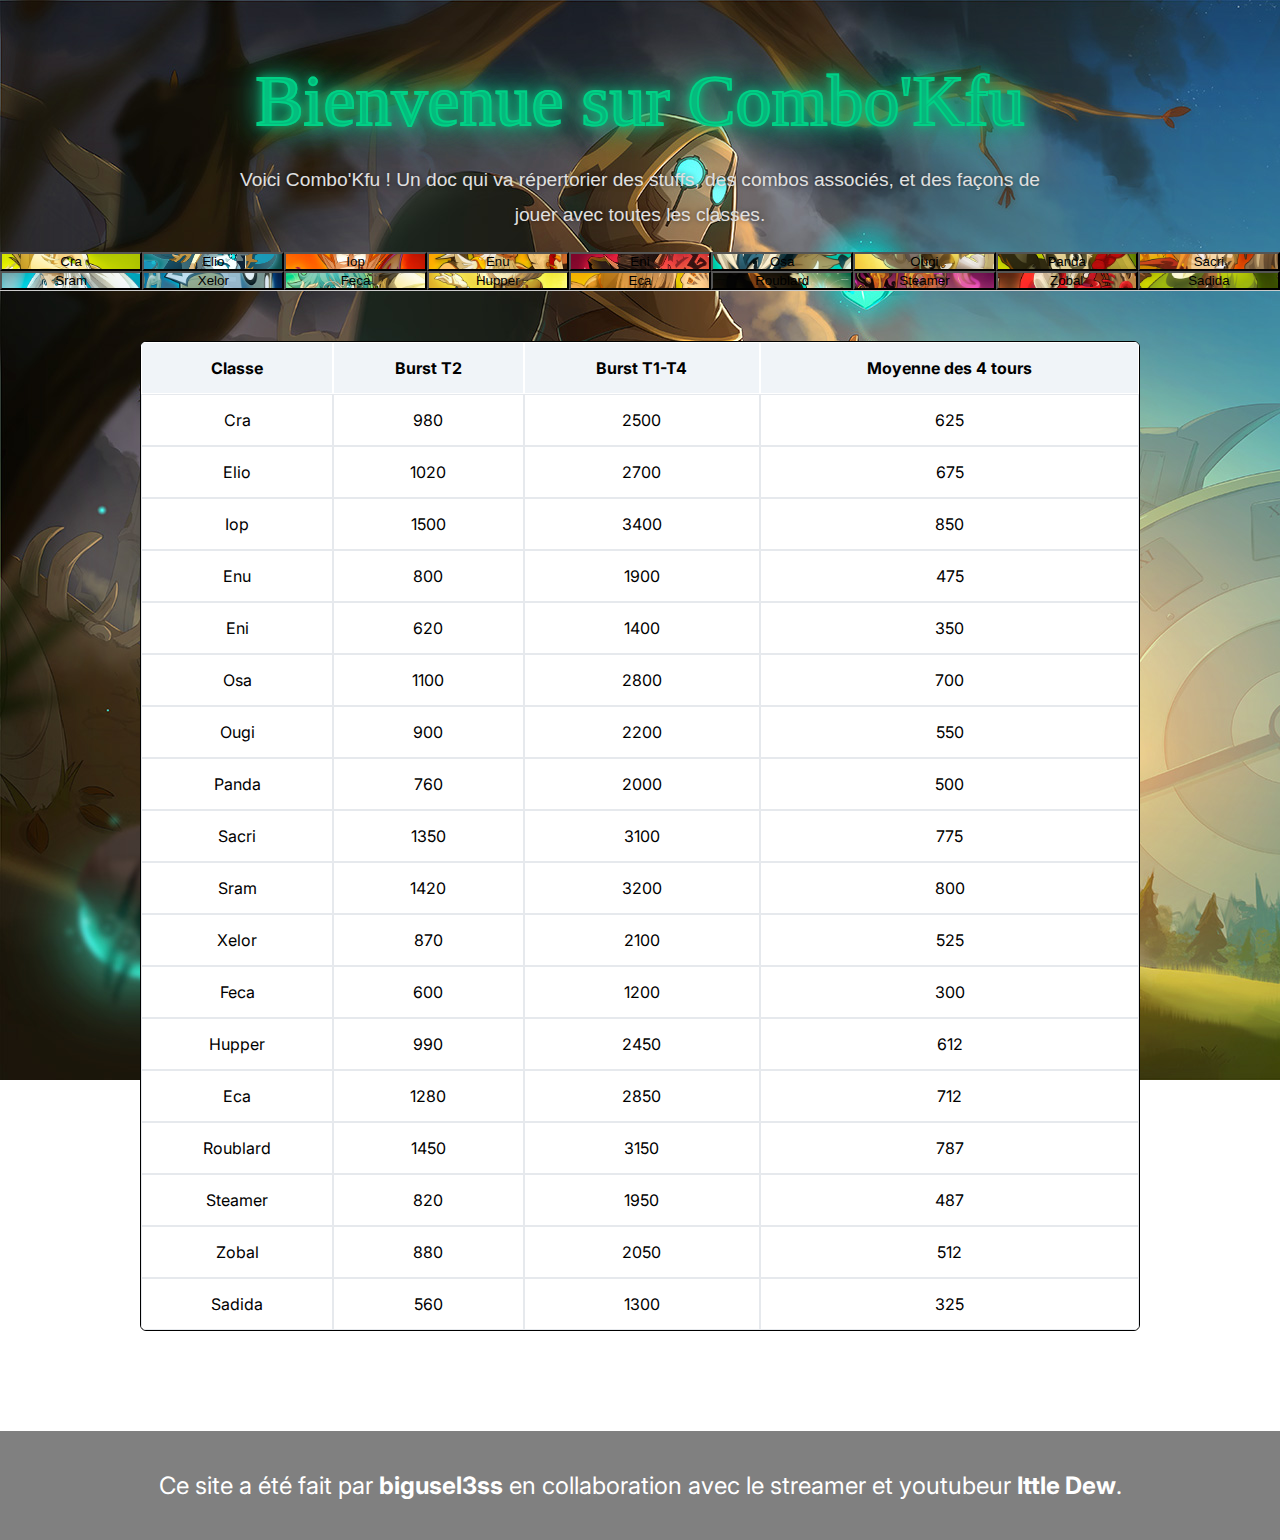
<file: frontend/accueil.html>
<!DOCTYPE html>
<html lang="fr">
<head>
  <meta charset="UTF-8">
  <title>Combo'Kfu - Accueil</title>
  <link href="https://fonts.googleapis.com/css2?family=Inter:wght@400;600&display=swap" rel="stylesheet">
  <link rel="stylesheet" href="../backend/accueil.css">
</head>
<body>

<header>
  <h1>Bienvenue sur Combo'Kfu</h1>
  <p class="intro">
    Voici Combo'Kfu ! Un doc qui va répertorier des stuffs, des combos associés, et des façons de jouer avec toutes les classes.
  </p>
</header>

<main>

  <section class="menu">
    <div class="grid-classes">
      <button class="classe cra">Cra</button>
      <button class="classe elio">Elio</button>
      <button class="classe iop">Iop</button>
      <button class="classe enu">Enu</button>
      <button class="classe eni">Eni</button>
      <button class="classe osa">Osa</button>
      <button class="classe ougi">Ougi</button>
      <button class="classe panda">Panda</button>
      <button class="classe sacri">Sacri</button>
      <button class="classe sram">Sram</button>
      <button class="classe xelor">Xelor</button>
      <button class="classe feca">Feca</button>
      <button class="classe hupper">Hupper</button>
      <button class="classe eca">Eca</button>
      <button class="classe roublard">Roublard</button>
      <button class="classe steamer">Steamer</button>
      <button class="classe zobal">Zobal</button>
      <button class="classe sadida">Sadida</button>
    </div>
  </section>

  <section class="table-container">
    <table>
      <thead>
      <tr>
        <th>Classe</th>
        <th>Burst T2</th>
        <th>Burst T1-T4</th>
        <th>Moyenne des 4 tours</th>
      </tr>
      </thead>
      <tbody>
      <tr><td>Cra</td><td>980</td><td>2500</td><td>625</td></tr>
      <tr><td>Elio</td><td>1020</td><td>2700</td><td>675</td></tr>
      <tr><td>Iop</td><td>1500</td><td>3400</td><td>850</td></tr>
      <tr><td>Enu</td><td>800</td><td>1900</td><td>475</td></tr>
      <tr><td>Eni</td><td>620</td><td>1400</td><td>350</td></tr>
      <tr><td>Osa</td><td>1100</td><td>2800</td><td>700</td></tr>
      <tr><td>Ougi</td><td>900</td><td>2200</td><td>550</td></tr>
      <tr><td>Panda</td><td>760</td><td>2000</td><td>500</td></tr>
      <tr><td>Sacri</td><td>1350</td><td>3100</td><td>775</td></tr>
      <tr><td>Sram</td><td>1420</td><td>3200</td><td>800</td></tr>
      <tr><td>Xelor</td><td>870</td><td>2100</td><td>525</td></tr>
      <tr><td>Feca</td><td>600</td><td>1200</td><td>300</td></tr>
      <tr><td>Hupper</td><td>990</td><td>2450</td><td>612</td></tr>
      <tr><td>Eca</td><td>1280</td><td>2850</td><td>712</td></tr>
      <tr><td>Roublard</td><td>1450</td><td>3150</td><td>787</td></tr>
      <tr><td>Steamer</td><td>820</td><td>1950</td><td>487</td></tr>
      <tr><td>Zobal</td><td>880</td><td>2050</td><td>512</td></tr>
      <tr><td>Sadida</td><td>560</td><td>1300</td><td>325</td></tr>
      </tbody>

    </table>
  </section>

</main>

<footer>
  <p>Ce site a été fait par <strong>bigusel3ss</strong> en collaboration avec le streamer et youtubeur <strong>Ittle Dew</strong>.</p>
</footer>

</body>
</html>
</file>
<file: backend/accueil.css>
* {
    margin: 0;
    padding: 0;
    box-sizing: border-box;
}

body {
    font-family: 'Inter', sans-serif;
    background-image: url("../image/NoxMaj.png");
    background-repeat: no-repeat;
    color: #2c3e50;
    background-attachment: fixed;
}

main, footer {
    padding: 40px 20px;
}

main, .menu, .grid-classes {
    margin-top: 0;
    padding-top: 0;
}

html, body {
    overflow-x: hidden;
}

header {
    position: relative;
    width: 100%;
    height: auto;
    text-align: center;
    color: white;
    overflow: hidden;
    padding-top: 60px;
    padding-bottom: 0px;
    margin-bottom: 0;
}

.header-video {
    position: absolute;
    top: 0;
    left: 0;
    width: 100%;
    height: 100%;
    object-fit: cover;
    z-index: -1;
}

h1, .intro {
    position: relative;
    z-index: 1;
}

h1 {
    font-family: 'UnifrakturMaguntia', cursive;
    font-size: 4.5em;
    font-weight: normal;
    text-align: center;
    margin-bottom: 15px;
    background: linear-gradient(135deg, #01D185, #1B856F);
    -webkit-background-clip: text;
    -webkit-text-fill-color: transparent;
    -webkit-text-stroke: 2px #01D185;
    text-shadow: 0 0 10px #01D185,
    0 0 20px #1B856F,
    0 0 30px #01D185,
    0 0 40px #1B856F;
}

.intro {
    font-family: 'Poppins', sans-serif;
    font-size: 1.2em;
    color: #e0e0e0;
    max-width: 800px;
    margin: 20px auto;
    line-height: 1.8;
    text-align: center;
    text-shadow: 0 0 5px rgba(0, 0, 0, 0.5);
}

.menu {
    margin-bottom: 50px;
    text-align: center;
}


.grid-classes {
    display: grid;
    grid-template-columns: repeat(9, 1fr);
    width: 100vw;
    margin-left: calc(-50vw + 50%);
    margin-top: 0;
    border-bottom: 1px solid #ccc;
    background: linear-gradient(to bottom, rgba(30, 50, 66, 0.85), rgba(30, 50, 66, 1));
}

.grid-classes a {
    font-family: 'UnifrakturMaguntia', cursive;
    width: 100%;
    height: 125px;
    font-size: 1.4em;
    border: 1px solid #ddd;
    background-color: #eaecef;
    color: #000000;
    border-right: 1px solid #ccc;
    box-sizing: border-box;
    transition: background 0.2s ease;
    text-shadow: 0 0 10px #ffffff, 0 0 20px #ffffff, 0 0 30px #ffffff;
    display: flex;
    align-items: end;
    justify-content: center;
    padding-bottom: 10px;
    text-decoration: none;
    /*on fait un no repeat pour pas que l'image se répète*/
    background-repeat: no-repeat;
    text-align: center;
}

.grid-classes a:hover {
    background-color: #d2d7dd;
    transform: scale(1.02);
}

.grid-classes a:nth-child(n+10) {
    border-top: 2px solid #bfc6cc;
}



.table-container {
    overflow-x: auto;
}

table {
    width: 100%;
    max-width: 1000px;
    margin: 0 auto;
    border-collapse: separate;
    background-color: white;
    color: #000;
    border: 1px solid #000000;
    border-radius: 6px;
    overflow: hidden;
    border-spacing: 0;
}
.title-table{
    font-family: 'UnifrakturMaguntia', cursive;
    font-size: 2em;
    font-weight: normal;
    text-align: center;
    margin-bottom: 15px;
    color : #1e3242
}

td, th {
    padding: 15px;
    border: 1px solid white;
    text-align: center;
    color: black;
}

td {
    color: black;
    border: 1px solid #e6e9ed;
}

thead {
    background-color: #f0f4f8;
    font-weight: bold;
}

footer {
    margin-top: 60px;
    text-align: center;
    font-size: 1.5em;
    color: white;
    background-color: grey;
}

classe {
    width: 100%;
    height: 80px;
    font-size: 2em;
    font-weight: bold;
    color: white;
    background-size: cover;
    background-position: center;
    border: 1px solid #ccc;
    text-shadow: 1px 1px 2px rgba(0, 0, 0, 0.7);
    display: flex;
    align-items: center;
    justify-content: center;
    transition: transform 0.2s ease;
}

.cra {
    background-position: center 30%;
    background-size: 100%;
}

.iop {
    background-position: center 70%;
    background-size: 100%;

}

.elio {
    background-position: center 60%;
    background-size: 100%;
}

.enu {
    background-position: center 70%;
    background-size: 100%;
}

.eni {
    background-position: center 25%;
    background-size: 100%;
}

.osa {
    background-position: center left 25%;
    background-size: 100%;
}

.ougi {
    background-position: center 60%;
    background-size: 100%;
}

.panda {
    background-position: center 40%;
    background-size: 100%;
}

.sacri {
    background-position: center 40%;
    background-size: 100%;
}

.sram {
    background-position: center 25%;
    background-size: 100%;
}

.xelor {
    background-position: center 35%;
    background-size: 100%;
}

.feca {
    background-position: center 25%;
    background-size: 100%;
}

.hupper {
    background-position: center 70%;
    background-size: 100%;
}

.eca {
    background-position: center 35%;
    background-size: 100%;
}

.roublard {
    background-position: center 20%;
    background-size: 100%;
}

.steamer {
    background-position: center 40%;
    background-size: 100%;
}

.zobal {
    background-position: center 35%;
    background-size: 100%;
}

.sadida {
    background-position: center 40%;
    background-size: 100%;
}

.classe:hover {
    transform: scale(1.02);
    opacity: 0.9;
}

.cra {
    background-image: url("../image/Cra.png");
}

.elio {
    background-image: url("../image/Elio.png");
}

.iop {
    background-image: url("../image/Iop.png");
}

.enu {
    background-image: url("../image/enu.png");
}

.eni {
    background-image: url("../image/Eni.png");
}

.osa {
    background-image: url("../image/Osa.png");
}

.ougi {
    background-image: url("../image/Ougi.png");
}

.panda {
    background-image: url("../image/Panda.png");
}

.sacri {
    background-image: url("../image/Sacri.png");
}

.sram {
    background-image: url("../image/Sram.png");
}

.xelor {
    background-image: url("../image/xelor.png");
}

.feca {
    background-image: url("../image/Feca.png");
}

.hupper {
    background-image: url("../image/Huppermage.png");
}

.eca {
    background-image: url("../image/Eca.png");
}

.roublard {
    background-image: url("../image/Roub.png");
}

.steamer {
    background-image: url("../image/Steam.png");
}

.zobal {
    background-image: url("../image/Zobal.png");
}

.sadida {
    background-image: url("../image/Sadi.png");
}
</file>
